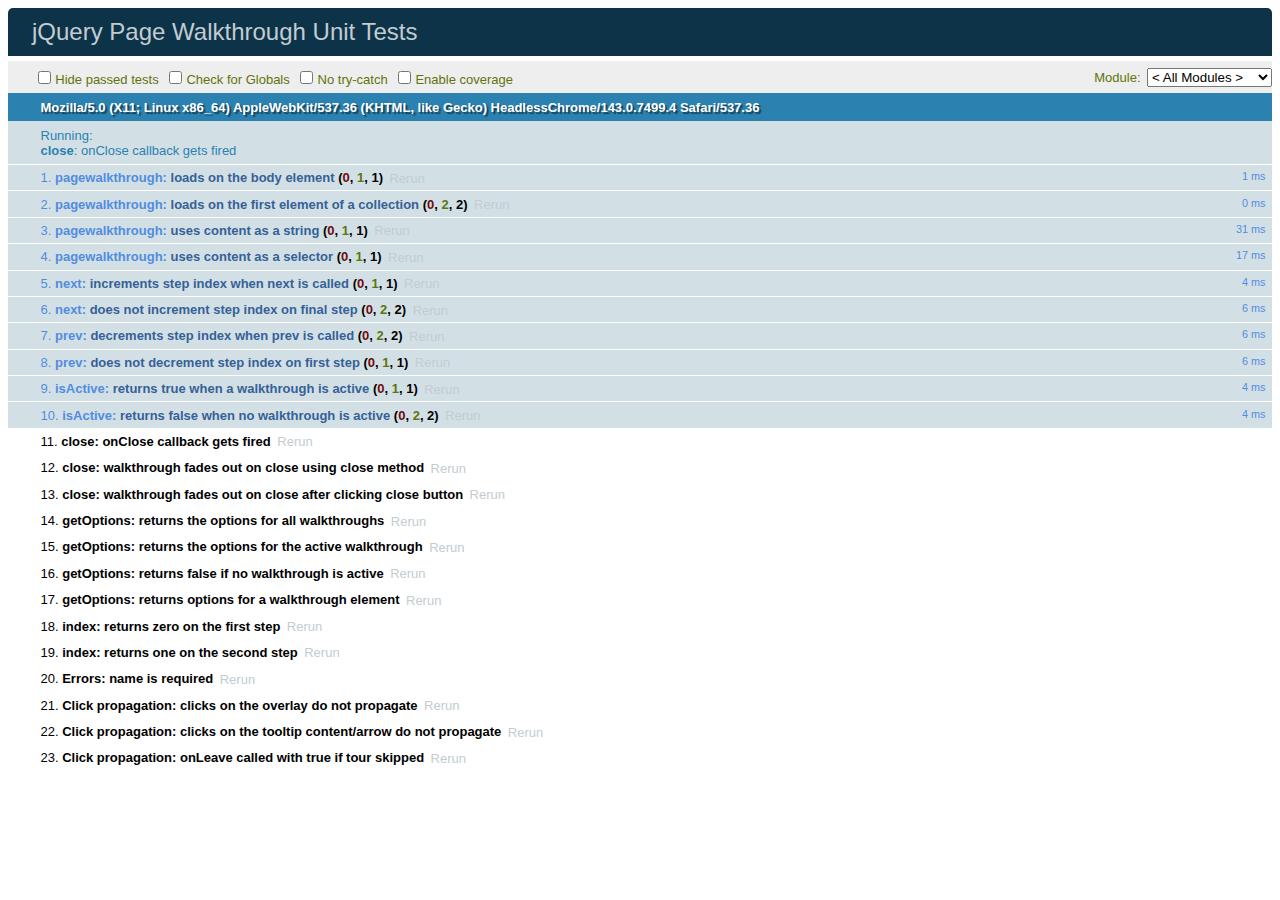
<file: jwarby-jquery-pagewalkthrough-6840dce/tests/index.html>
<!DOCTYPE html>
<html>
<head>
    <meta charset="utf-8">
    <title>jQuery Page Walkthrough Unit Tests</title>
    <link rel="stylesheet" href="qunit-1.14.0.css">
    <script src="./jquery-2.1.1.js"></script>
    <style>
        #qunit-fixture, #jpwOverlay, #jpWalkthrough, #jpwClose {
          position: absolute;
          left: -9999px;
          top: -9999px;
        }
    </style>
</head>
<body>
    <div id="qunit"></div>
    <div id="qunit-fixture"></div>
    <script src="./qunit-1.14.0.js"></script>
    <script src="./blanket.min.js"></script>
    <script src="../src/jquery.pagewalkthrough.js" data-cover></script>
    <script src="./tests.js"></script>
</body>
</html>
</file>
<file: jwarby-jquery-pagewalkthrough-6840dce/tests/qunit-1.14.0.css>
/*!
 * QUnit 1.14.0
 * http://qunitjs.com/
 *
 * Copyright 2013 jQuery Foundation and other contributors
 * Released under the MIT license
 * http://jquery.org/license
 *
 * Date: 2014-01-31T16:40Z
 */

/** Font Family and Sizes */

#qunit-tests, #qunit-header, #qunit-banner, #qunit-testrunner-toolbar, #qunit-userAgent, #qunit-testresult {
	font-family: "Helvetica Neue Light", "HelveticaNeue-Light", "Helvetica Neue", Calibri, Helvetica, Arial, sans-serif;
}

#qunit-testrunner-toolbar, #qunit-userAgent, #qunit-testresult, #qunit-tests li { font-size: small; }
#qunit-tests { font-size: smaller; }


/** Resets */

#qunit-tests, #qunit-header, #qunit-banner, #qunit-userAgent, #qunit-testresult, #qunit-modulefilter {
	margin: 0;
	padding: 0;
}


/** Header */

#qunit-header {
	padding: 0.5em 0 0.5em 1em;

	color: #8699A4;
	background-color: #0D3349;

	font-size: 1.5em;
	line-height: 1em;
	font-weight: 400;

	border-radius: 5px 5px 0 0;
}

#qunit-header a {
	text-decoration: none;
	color: #C2CCD1;
}

#qunit-header a:hover,
#qunit-header a:focus {
	color: #FFF;
}

#qunit-testrunner-toolbar label {
	display: inline-block;
	padding: 0 0.5em 0 0.1em;
}

#qunit-banner {
	height: 5px;
}

#qunit-testrunner-toolbar {
	padding: 0.5em 0 0.5em 2em;
	color: #5E740B;
	background-color: #EEE;
	overflow: hidden;
}

#qunit-userAgent {
	padding: 0.5em 0 0.5em 2.5em;
	background-color: #2B81AF;
	color: #FFF;
	text-shadow: rgba(0, 0, 0, 0.5) 2px 2px 1px;
}

#qunit-modulefilter-container {
	float: right;
}

/** Tests: Pass/Fail */

#qunit-tests {
	list-style-position: inside;
}

#qunit-tests li {
	padding: 0.4em 0.5em 0.4em 2.5em;
	border-bottom: 1px solid #FFF;
	list-style-position: inside;
}

#qunit-tests.hidepass li.pass, #qunit-tests.hidepass li.running  {
	display: none;
}

#qunit-tests li strong {
	cursor: pointer;
}

#qunit-tests li a {
	padding: 0.5em;
	color: #C2CCD1;
	text-decoration: none;
}
#qunit-tests li a:hover,
#qunit-tests li a:focus {
	color: #000;
}

#qunit-tests li .runtime {
	float: right;
	font-size: smaller;
}

.qunit-assert-list {
	margin-top: 0.5em;
	padding: 0.5em;

	background-color: #FFF;

	border-radius: 5px;
}

.qunit-collapsed {
	display: none;
}

#qunit-tests table {
	border-collapse: collapse;
	margin-top: 0.2em;
}

#qunit-tests th {
	text-align: right;
	vertical-align: top;
	padding: 0 0.5em 0 0;
}

#qunit-tests td {
	vertical-align: top;
}

#qunit-tests pre {
	margin: 0;
	white-space: pre-wrap;
	word-wrap: break-word;
}

#qunit-tests del {
	background-color: #E0F2BE;
	color: #374E0C;
	text-decoration: none;
}

#qunit-tests ins {
	background-color: #FFCACA;
	color: #500;
	text-decoration: none;
}

/*** Test Counts */

#qunit-tests b.counts                       { color: #000; }
#qunit-tests b.passed                       { color: #5E740B; }
#qunit-tests b.failed                       { color: #710909; }

#qunit-tests li li {
	padding: 5px;
	background-color: #FFF;
	border-bottom: none;
	list-style-position: inside;
}

/*** Passing Styles */

#qunit-tests li li.pass {
	color: #3C510C;
	background-color: #FFF;
	border-left: 10px solid #C6E746;
}

#qunit-tests .pass                          { color: #528CE0; background-color: #D2E0E6; }
#qunit-tests .pass .test-name               { color: #366097; }

#qunit-tests .pass .test-actual,
#qunit-tests .pass .test-expected           { color: #999; }

#qunit-banner.qunit-pass                    { background-color: #C6E746; }

/*** Failing Styles */

#qunit-tests li li.fail {
	color: #710909;
	background-color: #FFF;
	border-left: 10px solid #EE5757;
	white-space: pre;
}

#qunit-tests > li:last-child {
	border-radius: 0 0 5px 5px;
}

#qunit-tests .fail                          { color: #000; background-color: #EE5757; }
#qunit-tests .fail .test-name,
#qunit-tests .fail .module-name             { color: #000; }

#qunit-tests .fail .test-actual             { color: #EE5757; }
#qunit-tests .fail .test-expected           { color: #008000; }

#qunit-banner.qunit-fail                    { background-color: #EE5757; }


/** Result */

#qunit-testresult {
	padding: 0.5em 0.5em 0.5em 2.5em;

	color: #2B81AF;
	background-color: #D2E0E6;

	border-bottom: 1px solid #FFF;
}
#qunit-testresult .module-name {
	font-weight: 700;
}

/** Fixture */

#qunit-fixture {
	position: absolute;
	top: -10000px;
	left: -10000px;
	width: 1000px;
	height: 1000px;
}
</file>
